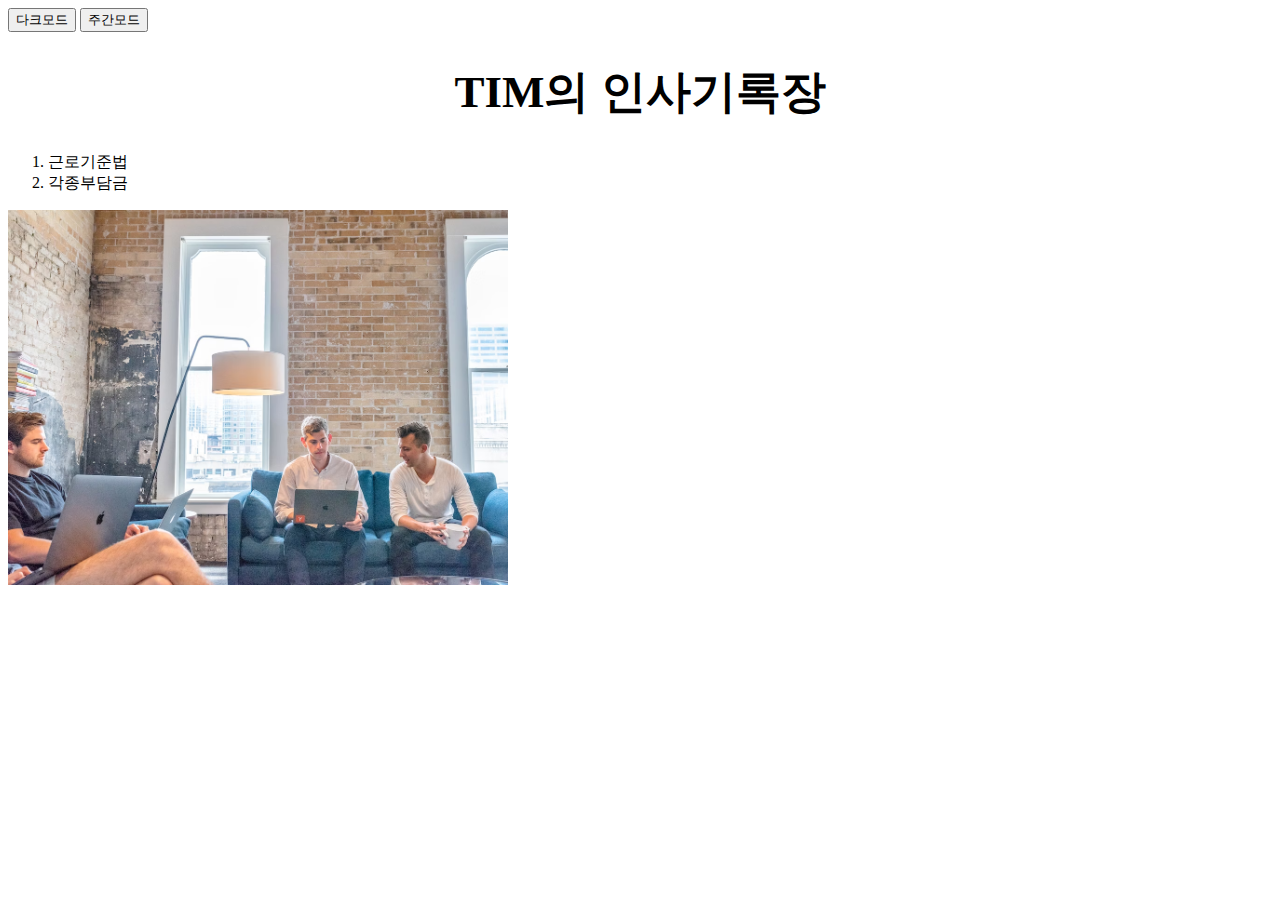
<file: index.html>
<!doctype html>
<html>
<head>
    <title>TIM의 인사기록장</title>
    <meta charset="utf-8">
    <meta name="viewport" content="width-device-width">
    <style>
        a {
            text-decoration: none;
            color: black;
        }
        h1 {
            text-decoration: none;
            text-align: center;
            font-size: 45px;
        }
    </style>
</head>
<body>
    <input type="button" value="다크모드" onclick="
    document.querySelector('body').style.backgroundColor='black';
    document.querySelector('body').style.color='white';
    ">
    <input type="button" value="주간모드" onclick="
    document.querySelector('body').style.backgroundColor='white';
    document.querySelector('body').style.color='black';
    ">
    <h1><a href="index.html">TIM의 인사기록장</a></h1>   
<ol> 
    <li><a href="근로기준법.html">근로기준법</a></li>  
    <li><a href="각종부담금.html">각종부담금</a></li>
</ol>
<img src="work.jpg" alt="work" width="500px">
</p>
<div class="text-justiy"> 
</div>
</body>
</html>
</file>
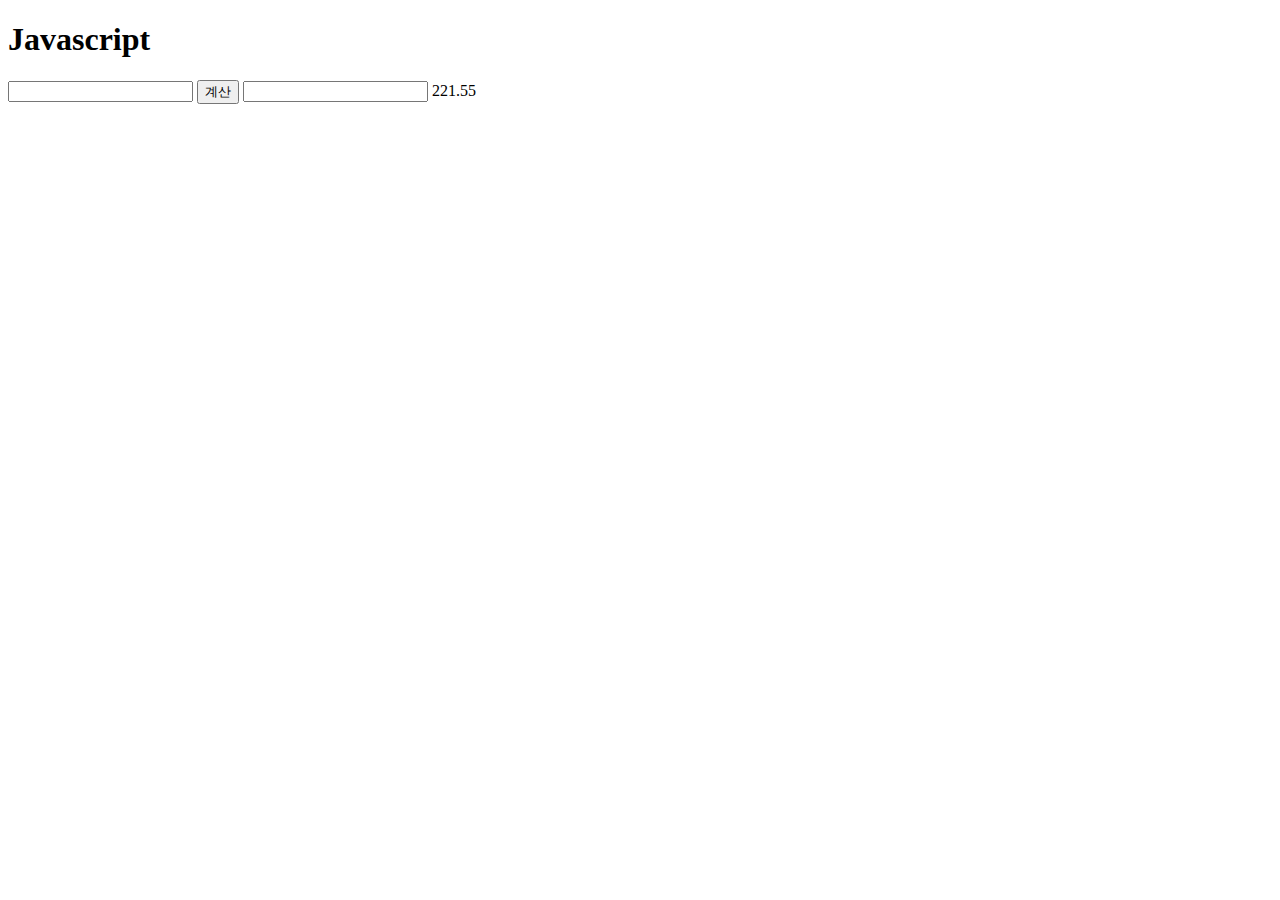
<file: java.html>
<!DOCTYPE html>
<html>
    <head>
        <meta charset="utf-8">
        <meta name="viewport" content="width-device-width">
    </head>
    <body>
        <h1>Javascript</h1>
        <input type="text" onchange="alert('saved')">
        <input type="button" value="계산" onclick="alert('안알려줌')">
        <input type="text" onkeypress="alert('깜짝')">
        <script>
            document.write(1+1)
            document.write(1*2)
            document.write(6/4)
            document.write(6-1)
        </script>
    </body>
</html>
</file>
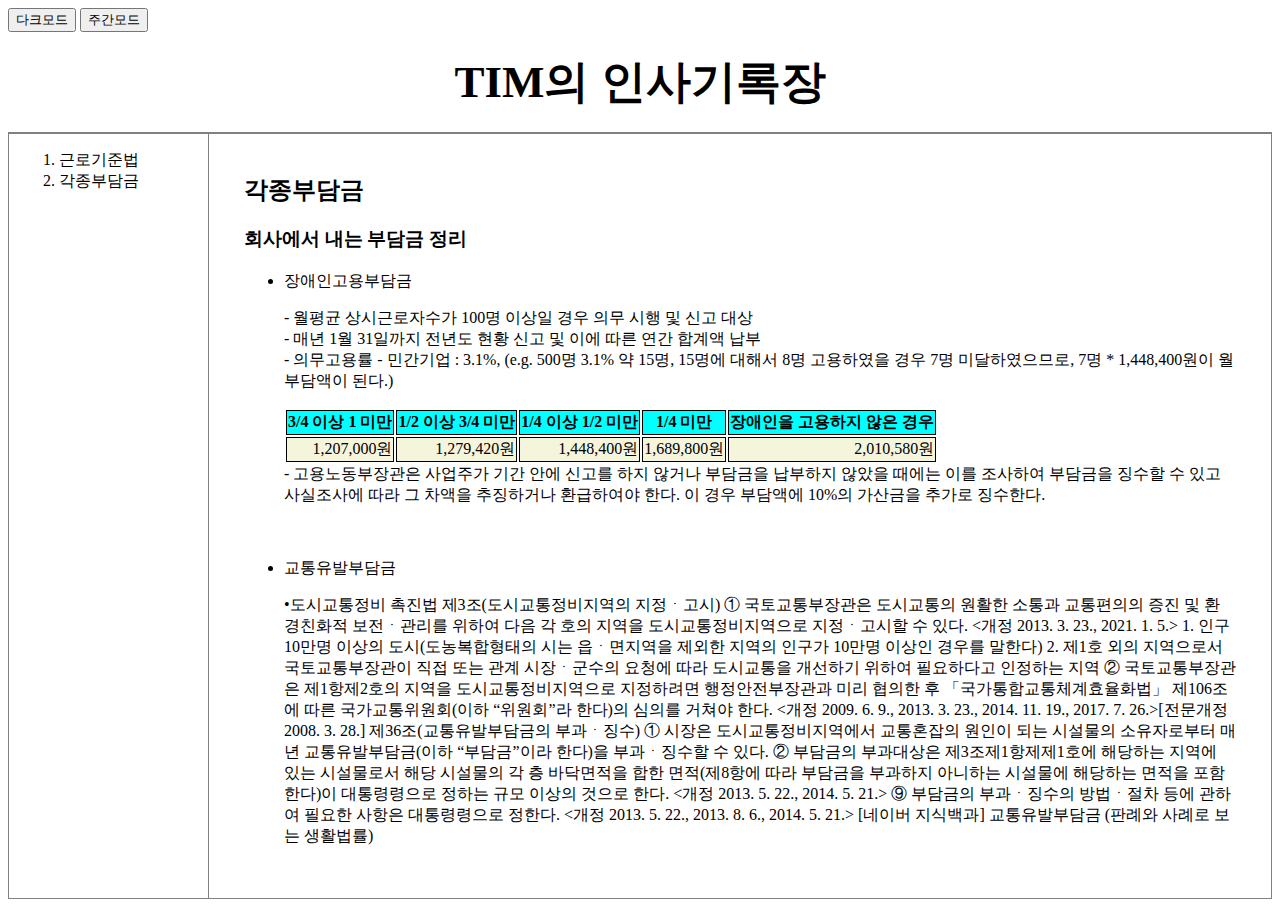
<file: 각종부담금.html>
<!DOCTYPE html>
<html>
    <head>
        <meta charset="utf-8">
        <meta name="viewport" content="width-device-width">
        <title>TIM의 인사기록장</title>
        <link rel="stylesheet" href="style.css">

    </head>
    <body>
        <input type="button" value="다크모드" onclick="
        document.querySelector('body').style.backgroundColor='black';
        document.querySelector('body').style.color='white';
        ">
        <input type="button" value="주간모드" onclick="
        document.querySelector('body').style.backgroundColor='white';
        document.querySelector('body').style.color='black';
        ">
        <h1><a href="index.html">TIM의 인사기록장</a></h1>
        <div id="grid">
        <div id="list">
        <ol>
            <li><a href="근로기준법.html">근로기준법</a></li>
            <li><a href="각종부담금.html">각종부담금</a></li>
        </ol>
        </div>
        <div id="article">
        <h2> 각종부담금 </h2>
        <h3> 회사에서 내는 부담금 정리 </h3>
        <ul>
            <li> 장애인고용부담금 </li>
            <p class="text-justify">
                - 월평균 상시근로자수가 100명 이상일 경우 의무 시행 및 신고 대상<br>
                - 매년 1월 31일까지 전년도 현황 신고 및 이에 따른 연간 합계액 납부<br>
                - 의무고용률 - 민간기업 : 3.1%, (e.g. 500명 3.1% 약 15명, 15명에 대해서 8명 고용하였을 경우 7명 미달하였으므로, 7명 * 1,448,400원이 월부담액이 된다.)<br> 
                <table>
                    <tr>
                        <th>
                            3/4 이상 1 미만
                        </th>
                        <th>
                            1/2 이상 3/4 미만
                        </th>
                        <th>
                            1/4 이상 1/2 미만
                        </th>
                        <th>
                            1/4 미만
                        </th>
                        <th>
                            장애인을 고용하지 않은 경우
                        </th>
                    </tr>
                    <tr>
                        <td>
                            1,207,000원
                        </td>
                        <td>
                            1,279,420원
                        </td>
                        <td>
                            1,448,400원
                        </td>
                        <td>
                            1,689,800원
                        </td>
                        <td>
                            2,010,580원
                        </td>
                    </tr>
                </table>
                - 고용노동부장관은 사업주가 기간 안에 신고를 하지 않거나 부담금을 납부하지 않았을 때에는 이를 조사하여 부담금을 징수할 수 있고 사실조사에 따라 그 차액을 추징하거나 환급하여야 한다. 이 경우 부담액에 10%의 가산금을 추가로 징수한다.
            </p>
            <br><br>
            <li> 교통유발부담금 </li>
            <p class="text-justify">
                •도시교통정비 촉진법
제3조(도시교통정비지역의 지정ㆍ고시) ① 국토교통부장관은 도시교통의 원활한 소통과 교통편의의 증진 및 환경친화적 보전ㆍ관리를 위하여 다음 각 호의 지역을 도시교통정비지역으로 지정ㆍ고시할 수 있다. <개정 2013. 3. 23., 2021. 1. 5.>
1. 인구 10만명 이상의 도시(도농복합형태의 시는 읍ㆍ면지역을 제외한 지역의 인구가 10만명 이상인 경우를 말한다)
2. 제1호 외의 지역으로서 국토교통부장관이 직접 또는 관계 시장ㆍ군수의 요청에 따라 도시교통을 개선하기 위하여 필요하다고 인정하는 지역
② 국토교통부장관은 제1항제2호의 지역을 도시교통정비지역으로 지정하려면 행정안전부장관과 미리 협의한 후 「국가통합교통체계효율화법」 제106조에 따른 국가교통위원회(이하 “위원회”라 한다)의 심의를 거쳐야 한다. <개정 2009. 6. 9., 2013. 3. 23., 2014. 11. 19., 2017. 7. 26.>[전문개정 2008. 3. 28.]

제36조(교통유발부담금의 부과ㆍ징수) 
① 시장은 도시교통정비지역에서 교통혼잡의 원인이 되는 시설물의 소유자로부터 매년 교통유발부담금(이하 “부담금”이라 한다)을 부과ㆍ징수할 수 있다.
② 부담금의 부과대상은 제3조제1항제제1호에 해당하는 지역에 있는 시설물로서 해당 시설물의 각 층 바닥면적을 합한 면적(제8항에 따라 부담금을 부과하지 아니하는 시설물에 해당하는 면적을 포함한다)이 대통령령으로 정하는 규모 이상의 것으로 한다. <개정 2013. 5. 22., 2014. 5. 21.>
⑨ 부담금의 부과ㆍ징수의 방법ㆍ절차 등에 관하여 필요한 사항은 대통령령으로 정한다. <개정 2013. 5. 22., 2013. 8. 6., 2014. 5. 21.>
[네이버 지식백과] 교통유발부담금 (판례와 사례로 보는 생활법률)


            </p>
        </ul>
        </div>
        </div>
    </body>
</html>
</file>
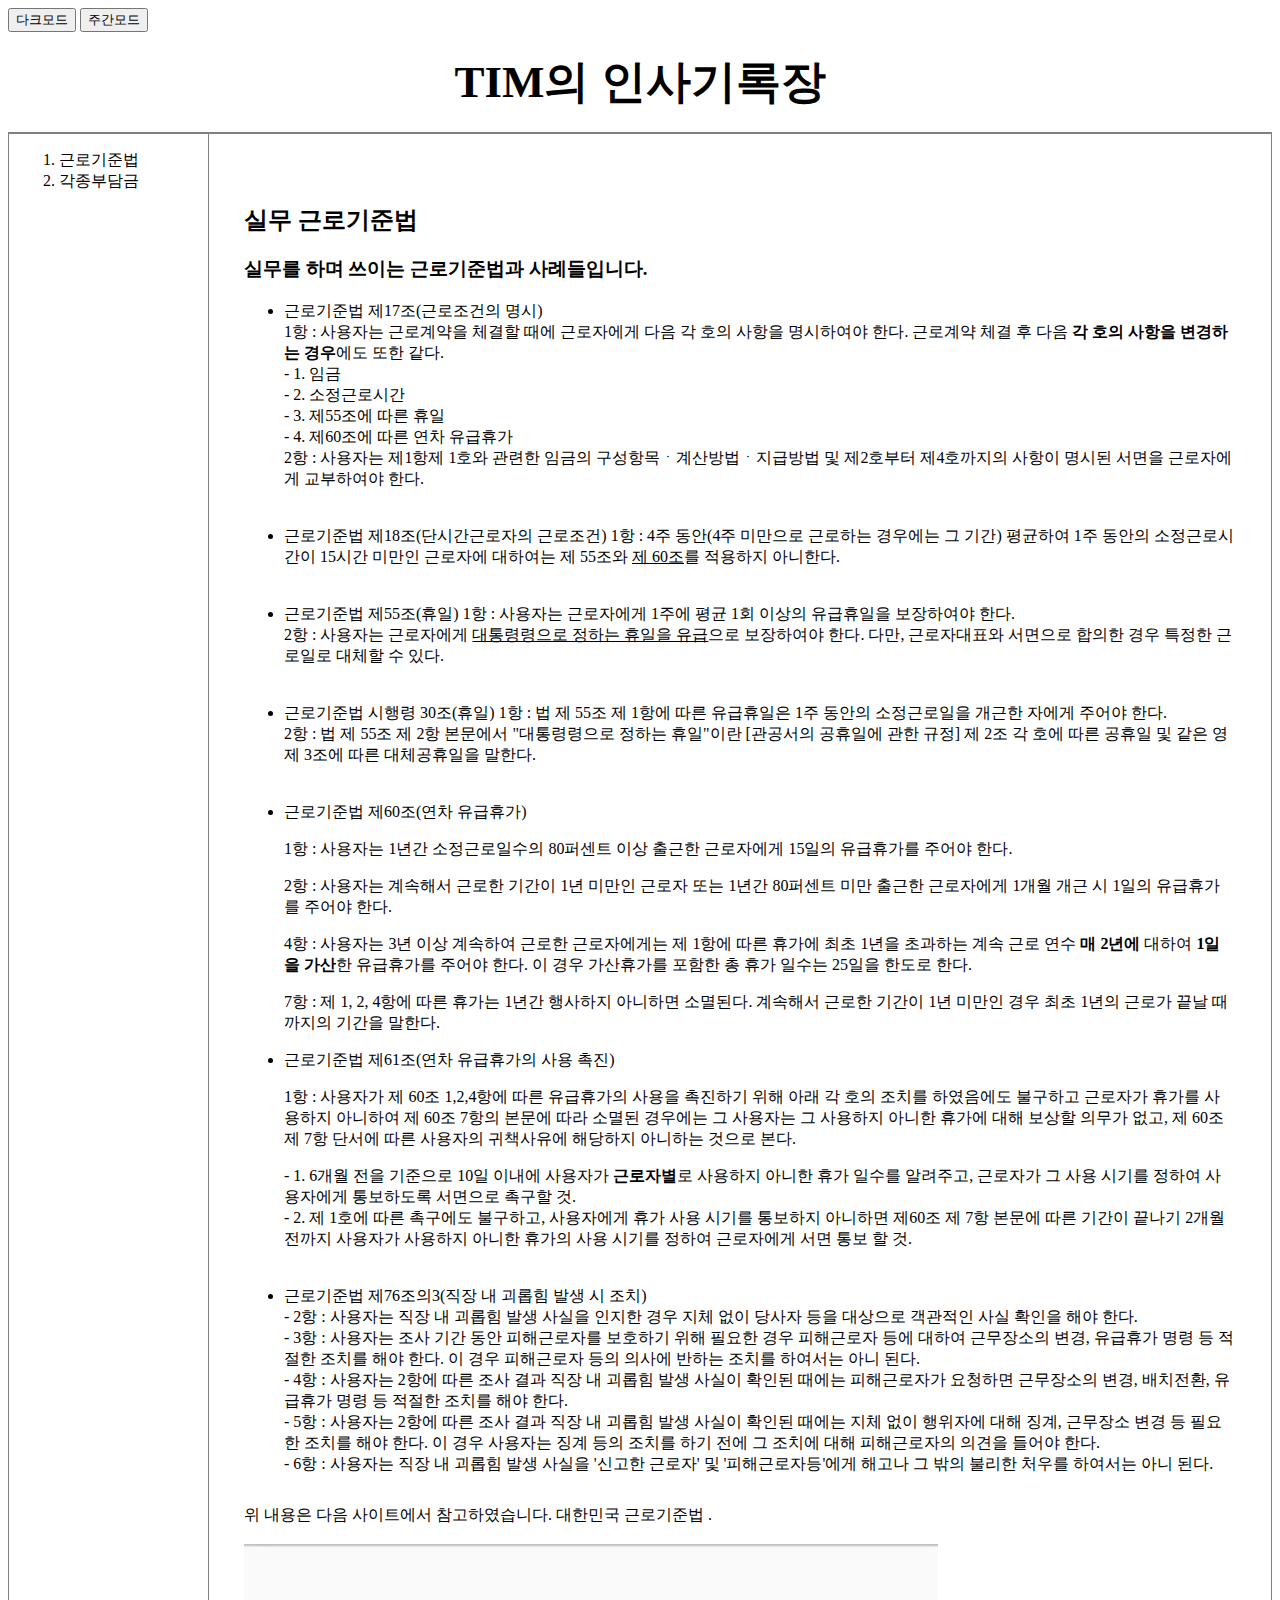
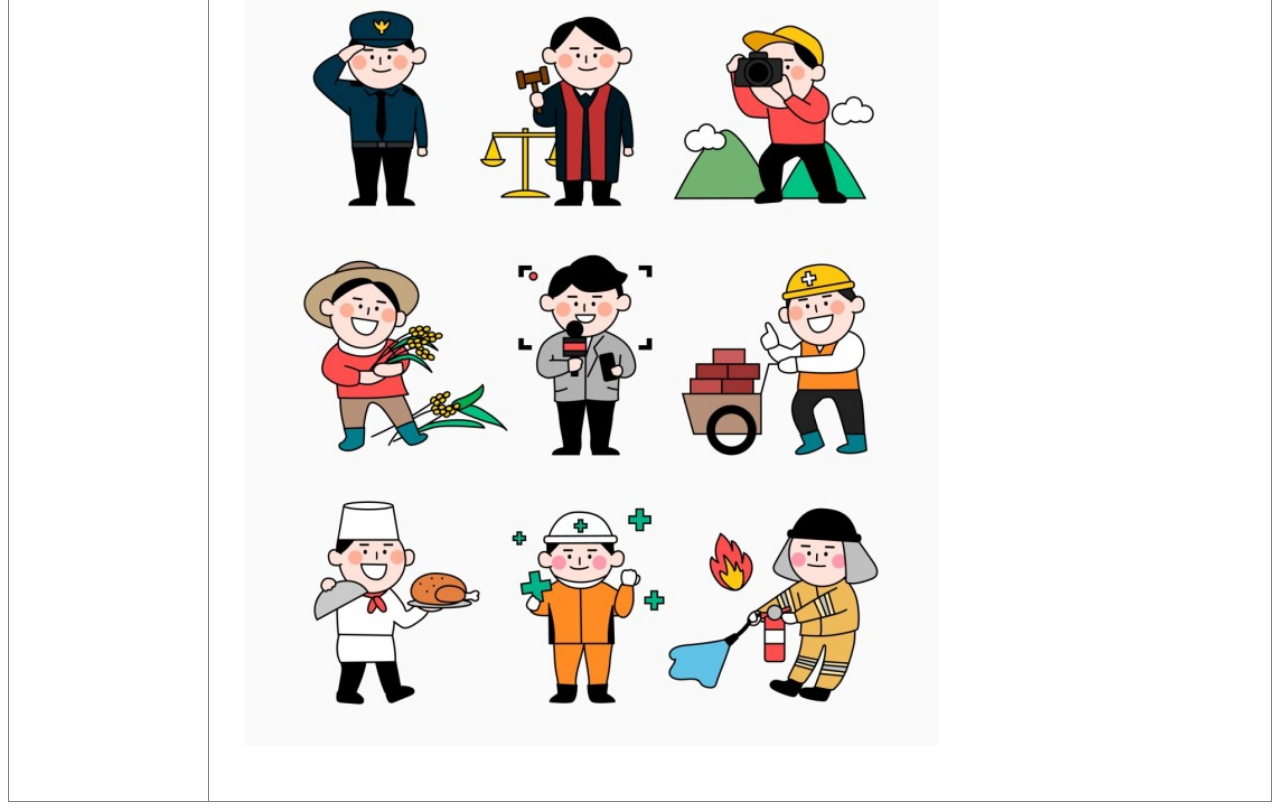
<file: 근로기준법.html>
<!doctype html>
<html>
<head>
    <title>TIM의 인사기록장</title>
    <meta charset="utf-8">
    <meta name="viewport" content="width-device-width">
    <link rel="stylesheet" href="style.css">
</head>
<body>

    <input type="button" value="다크모드" onclick="
    document.querySelector('body').style.backgroundColor='black';
    document.querySelector('body').style.color='white';
    ">
    <input type="button" value="주간모드" onclick="
    document.querySelector('body').style.backgroundColor='white';
    document.querySelector('body').style.color='black';
    ">
    <h1><a href="index.html">TIM의 인사기록장</a></h1>   
    <div id="grid">
        <div id="list">
        <ol> 
            <li><a href="근로기준법.html">근로기준법</a></li>  
            <li><a href="각종부담금.html">각종부담금</a></li>
        </ol>
       </div>
       <div id="article">
        <p class="text-justify" style="margin-top:50px"> 
            <h2>실무 근로기준법</h2>
            <h3>실무를 하며 쓰이는 근로기준법과 사례들입니다.</h3>
        </p>          
        <ul>
            <li>근로기준법 제17조(근로조건의 명시)<br>
                1항 : 사용자는 근로계약을 체결할 때에 근로자에게 다음 각 호의 사항을 명시하여야 한다. 근로계약 체결 후 다음 <strong>각 호의 사항을 변경하는 경우</strong>에도 또한 같다.<br>
                - 1. 임금<br>
                - 2. 소정근로시간<br>
                - 3. 제55조에 따른 휴일<br>
                - 4. 제60조에 따른 연차 유급휴가<br>
                2항 : 사용자는 제1항제 1호와 관련한 임금의 구성항목ㆍ계산방법ㆍ지급방법 및 제2호부터 제4호까지의 사항이 명시된 서면을 근로자에게 교부하여야 한다. <br>
            </li><br><br>
            <li>근로기준법 제18조(단시간근로자의 근로조건)
                1항 : 4주 동안(4주 미만으로 근로하는 경우에는 그 기간) 평균하여 1주 동안의 소정근로시간이 15시간 미만인 근로자에 대하여는 제 55조와 <u>제 60조</u>를 적용하지 아니한다.
            </li><br><br>
            <li>근로기준법 제55조(휴일)
                1항 : 사용자는 근로자에게 1주에 평균 1회 이상의 유급휴일을 보장하여야 한다.<br>
                2항 : 사용자는 근로자에게 <u>대통령령으로 정하는 휴일을 유급</u>으로 보장하여야 한다. 다만, 근로자대표와 서면으로 합의한 경우 특정한 근로일로 대체할 수 있다.
            </li><br><br>
            <li>근로기준법 시행령 30조(휴일)    
                1항 : 법 제 55조 제 1항에 따른 유급휴일은 1주 동안의 소정근로일을 개근한 자에게 주어야 한다.<br>
                2항 : 법 제 55조 제 2항 본문에서 "대통령령으로 정하는 휴일"이란 [관공서의 공휴일에 관한 규정] 제 2조 각 호에 따른 공휴일 및 같은 영 제 3조에 따른 대체공휴일을 말한다.
            </li><br><br>
            <li>근로기준법 제60조(연차 유급휴가) <br>
                <p>1항 : 사용자는 1년간 소정근로일수의 80퍼센트 이상 출근한 근로자에게 15일의 유급휴가를 주어야 한다.</p>
                <p>2항 : 사용자는 계속해서 근로한 기간이 1년 미만인 근로자 또는 1년간 80퍼센트 미만 출근한 근로자에게 1개월 개근 시 1일의 유급휴가를 주어야 한다.</p>
                <p>4항 : 사용자는 3년 이상 계속하여 근로한 근로자에게는 제 1항에 따른 휴가에 최초 1년을 초과하는 계속 근로 연수 <strong>매 2년에</strong> 대하여 <strong>1일을 가산</strong>한 유급휴가를 주어야 한다.  
                    이 경우 가산휴가를 포함한 총 휴가 일수는 25일을 한도로 한다.</p>
                <p>7항 : 제 1, 2, 4항에 따른 휴가는 1년간 행사하지 아니하면 소멸된다. 계속해서 근로한 기간이 1년 미만인 경우 최초 1년의 근로가 끝날 때까지의 기간을 말한다.</p>
            </li>
            <li>
                근로기준법 제61조(연차 유급휴가의 사용 촉진)<br>
                <p>1항 : 사용자가 제 60조 1,2,4항에 따른 유급휴가의 사용을 촉진하기 위해 아래 각 호의 조치를 하였음에도 불구하고 근로자가 휴가를 사용하지 아니하여 제 60조 7항의 본문에 따라 소멸된 경우에는 그 사용자는 그 사용하지 아니한 휴가에 대해 보상할 의무가 없고,  
                    제 60조 제 7항 단서에 따른 사용자의 귀책사유에 해당하지 아니하는 것으로 본다.</p>
                - 1. 6개월 전을 기준으로 10일 이내에 사용자가 <strong>근로자별</strong>로 사용하지 아니한 휴가 일수를 알려주고, 근로자가 그 사용 시기를 정하여 사용자에게 통보하도록 서면으로 촉구할 것.<br>
                - 2. 제 1호에 따른 촉구에도 불구하고, 사용자에게 휴가 사용 시기를 통보하지 아니하면 제60조 제 7항 본문에 따른 기간이 끝나기 2개월 전까지 사용자가 사용하지 아니한 휴가의 사용 시기를 정하여 근로자에게 서면 통보 할 것.
            </li><br><br>
            
            <li>
                근로기준법 제76조의3(직장 내 괴롭힘 발생 시 조치)<br>
                - 2항 : 사용자는 직장 내 괴롭힘 발생 사실을 인지한 경우 지체 없이 당사자 등을 대상으로 객관적인 사실 확인을 해야 한다. <br>
                - 3항 : 사용자는 조사 기간 동안 피해근로자를 보호하기 위해 필요한 경우 피해근로자 등에 대하여 근무장소의 변경, 유급휴가 명령 등 적절한 조치를 해야 한다. 이 경우 피해근로자 등의 의사에 반하는 조치를 하여서는 아니 된다. <br>
                - 4항 : 사용자는 2항에 따른 조사 결과 직장 내 괴롭힘 발생 사실이 확인된 때에는 피해근로자가 요청하면 근무장소의 변경, 배치전환, 유급휴가 명령 등 적절한 조치를 해야 한다. <br>
                - 5항 : 사용자는 2항에 따른 조사 결과 직장 내 괴롭힘 발생 사실이 확인된 때에는 지체 없이 행위자에 대해 징계, 근무장소 변경 등 필요한 조치를 해야 한다. 이 경우 사용자는 징계 등의 조치를 하기 전에 그 조치에 대해 피해근로자의 의견을 들어야 한다. <br>
                - 6항 : 사용자는 직장 내 괴롭힘 발생 사실을 '신고한 근로자' 및 '피해근로자등'에게 해고나 그 밖의 불리한 처우를 하여서는 아니 된다. <br>
            </li>
        </ul>
        
        <p class="text-justify" style="margin-top:30px;">
        위 내용은 다음 사이트에서 참고하였습니다. <a href="https://law.go.kr/%EB%B2%95%EB%A0%B9/%EA%B7%BC%EB%A1%9C%EA%B8%B0%EC%A4%80%EB%B2%95" target="_blank" title="대한민국 근로기준법">대한민국 근로기준법 </a>.
        <br><br>
        <img src="근로자.jpg" alt="근로자" width="70%">
        </p>
    </div>
    </div>
</body>
</html>
</file>
<file: style.css>
style.css
body{
    margin:20px;
}
h1{
    border-bottom: 1px solid gray;
    text-align: center;
    padding: 20px;
    margin: 0px;
    font-size: 45px;
}

a{
    text-decoration: none;
    color:black;
}

#grid{
    display:grid;
    grid-template-columns: 200px 1fr;
    border: 1px solid gray;
}

#grid ol{
    border-right:gray 3px;
    padding: 50px;
    padding-top :0px;
    width: 150px;


}
#list{
    border-right: 1px solid gray;
}

#article{
    padding:35px;
    padding-top: 20px;
}

@media(max-width:800px)
    {
        #grid{
            display:block;
        }

        h1{border-bottom: none;
        }

        #list{
            border-right:none;
        }
    }

table tr th{
    border: 1px solid black;
}

table tr td{
    border: 1px solid black;
}

table th {
    background-color: aqua;
}

table td {
    background-color: beige;
    text-align: right;
}
</file>
